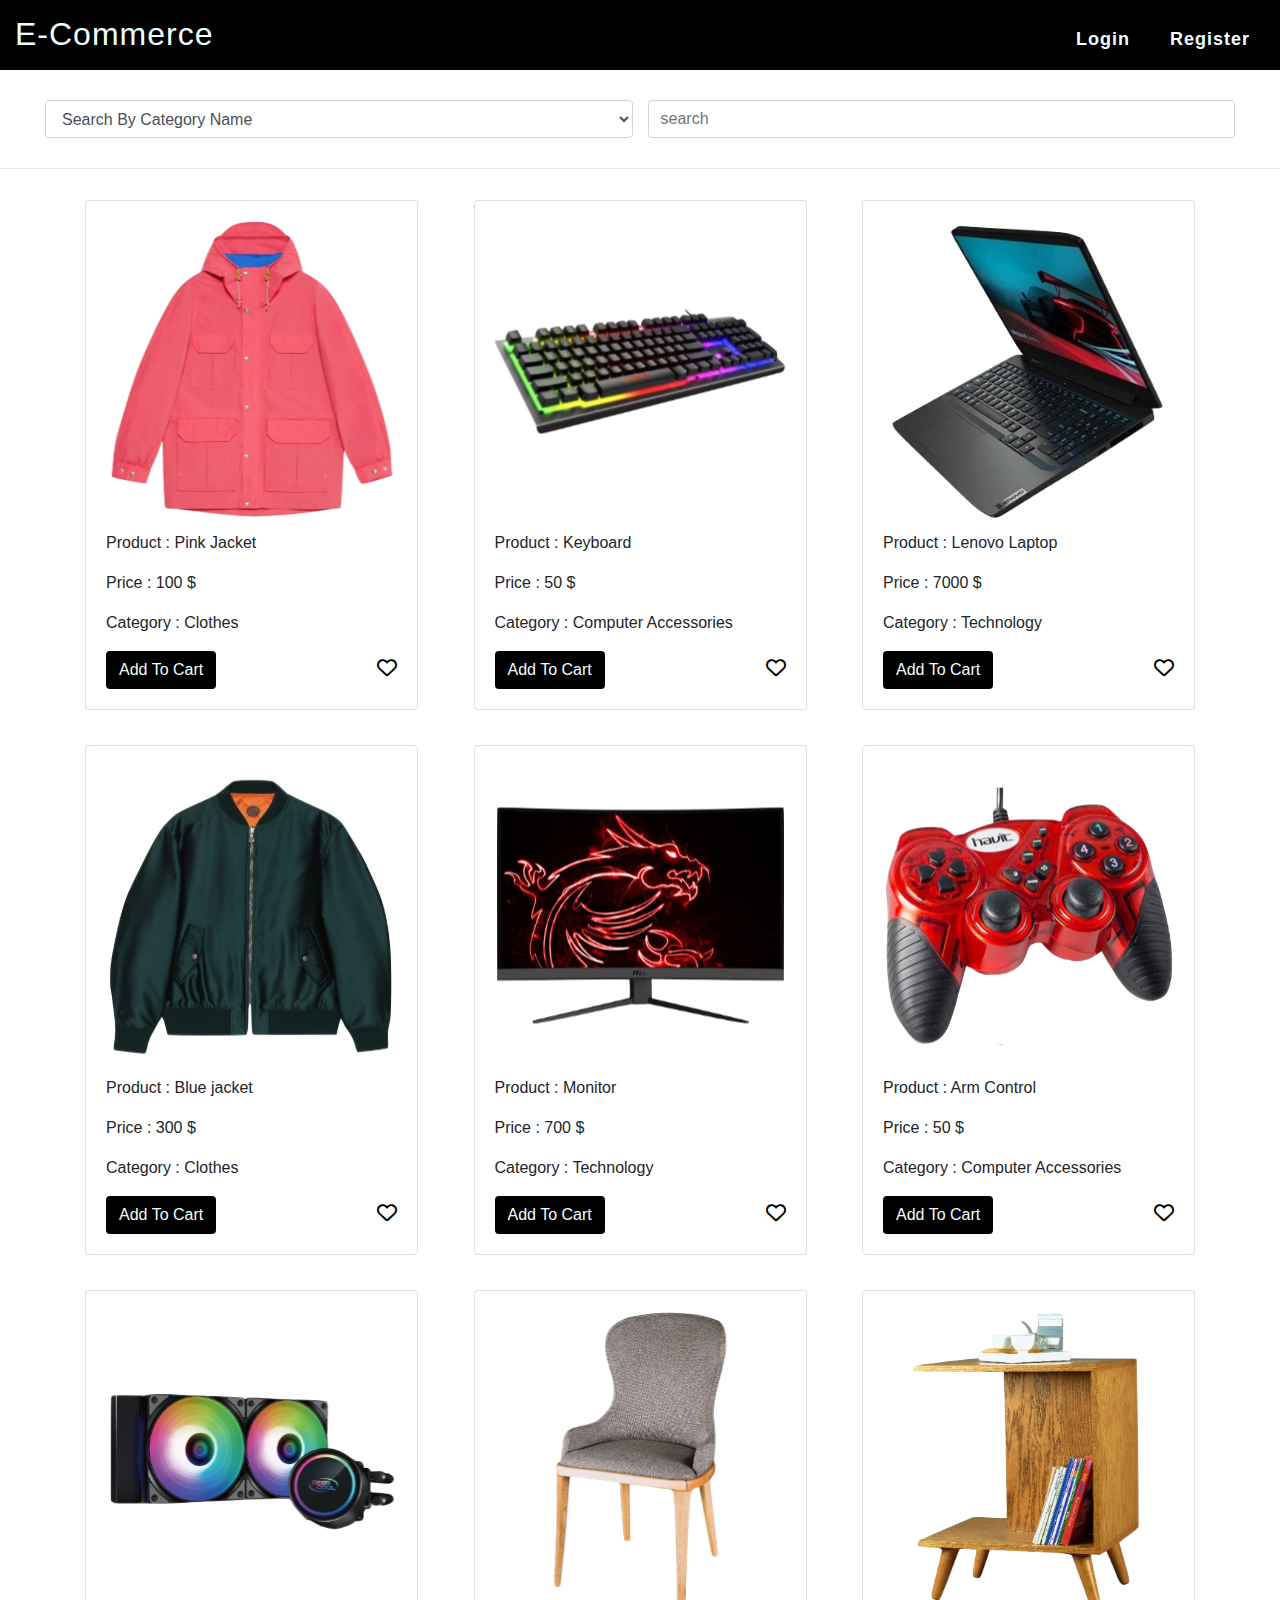
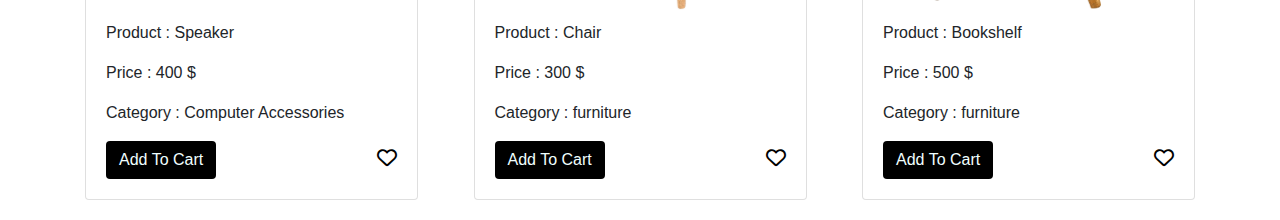
<file: index.html>
<!DOCTYPE html>
<html lang="en">
<head>
    <meta charset="UTF-8">
    <meta http-equiv="X-UA-Compatible" content="IE=edge">
    <meta name="viewport" content="width=, initial-scale=1.0">
    <title>E-commerce | Home Page</title>
        <!-- Latest compiled and minified CSS -->
        <link rel="stylesheet" href="https://cdn.jsdelivr.net/npm/bootstrap@4.6.2/dist/css/bootstrap.min.css">
        <link rel="stylesheet" href="css/style.css">
        <link rel="stylesheet" href="css/all.css">
        <script src="https://cdn.jsdelivr.net/npm/jquery@3.7.1/dist/jquery.slim.min.js"></script>
    <script src="https://cdn.jsdelivr.net/npm/popper.js@1.16.1/dist/umd/popper.min.js"></script>
    <script src="https://cdn.jsdelivr.net/npm/bootstrap@4.6.2/dist/js/bootstrap.bundle.min.js"></script>
   
</head>
<body>

        <header>
            <div class="container-fluid">
                <nav>
                    <h2 class="logo-commerce"><a href="index.html">E-Commerce</a></h2>
                    <ul id="links">
                        <li><a href="login.html">Login</a></li>
                        <li><a href="register.html">Register</a></li>
                    </ul>     
                    
                    <ul class="middle">
                        <li><a href="#" id="user"></a></li>
                    </ul><!-- middle -->
                    <ul id="user_info">
                        
                        <div class="last" style="display: flex;">
                            <li class="shopping_cart">
                                <i class="fas fa-shopping-cart"></i>
                                <span class="badge"></span>
                                <div class="carts_products">
                                    <div></div>
                                    <a href="cartsproducts.html">View All Products</a>
                                </div>
                            </li>
                            <p class="cart-word">Cart</p>
                            <i class="fa-solid fa-sort-down"></i>
                            <li><a href="#" id="logout">Log Out</a></li>
                        </div><!-- last -->
                    </ul>
                </nav>  
            </div><!-- container-fluid -->
        </header>




        <section class="home">

            <div class="container-fluid">
                <div class="form-group">
                    <select class="form-control input" id="category-list" name="sellist1">
                        <option>Search By Category Name</option>
                        <option>Clothes</option> 
                        <option>Technology</option>
                        <option>Computer Accessories</option>
                        <option>furniture</option>
                    </select>
                    <input type="text" class="form-control input" id="srch" placeholder="search">
                </div><!-- form-group  -->
            </div><!-- container-fluid -->
            <hr>
            <div class="container">
                <div class="products">

                    <div class="product_item card">
                        <img src="images/1.svg" alt="" >
                        <p>Product : Jacket</p>
                        <p>price : 100 $</p>
                        <p>Category : Clothes</p>
                        <div class="card-foot">
                            <button class="btn" id="btn-add">Add To Cart</button>
                            <i class="fa-regular fa-heart" ></i>
                        </div><!-- card-foot -->
                    </div><!-- product_item -->
                </div><!-- products -->
            </div><!-- container -->
        </section>
    

<script src="https://cdn.jsdelivr.net/npm/jquery@3.5.1/dist/jquery.slim.min.js"></script>
<script src="https://cdn.jsdelivr.net/npm/popper.js@1.16.1/dist/umd/popper.min.js"></script>
<script src="https://cdn.jsdelivr.net/npm/bootstrap@4.6.1/dist/js/bootstrap.bundle.min.js"></script>
<script src="js/script.js"></script>
<script src="js/register.js"></script>
</body>
</html>
</file>
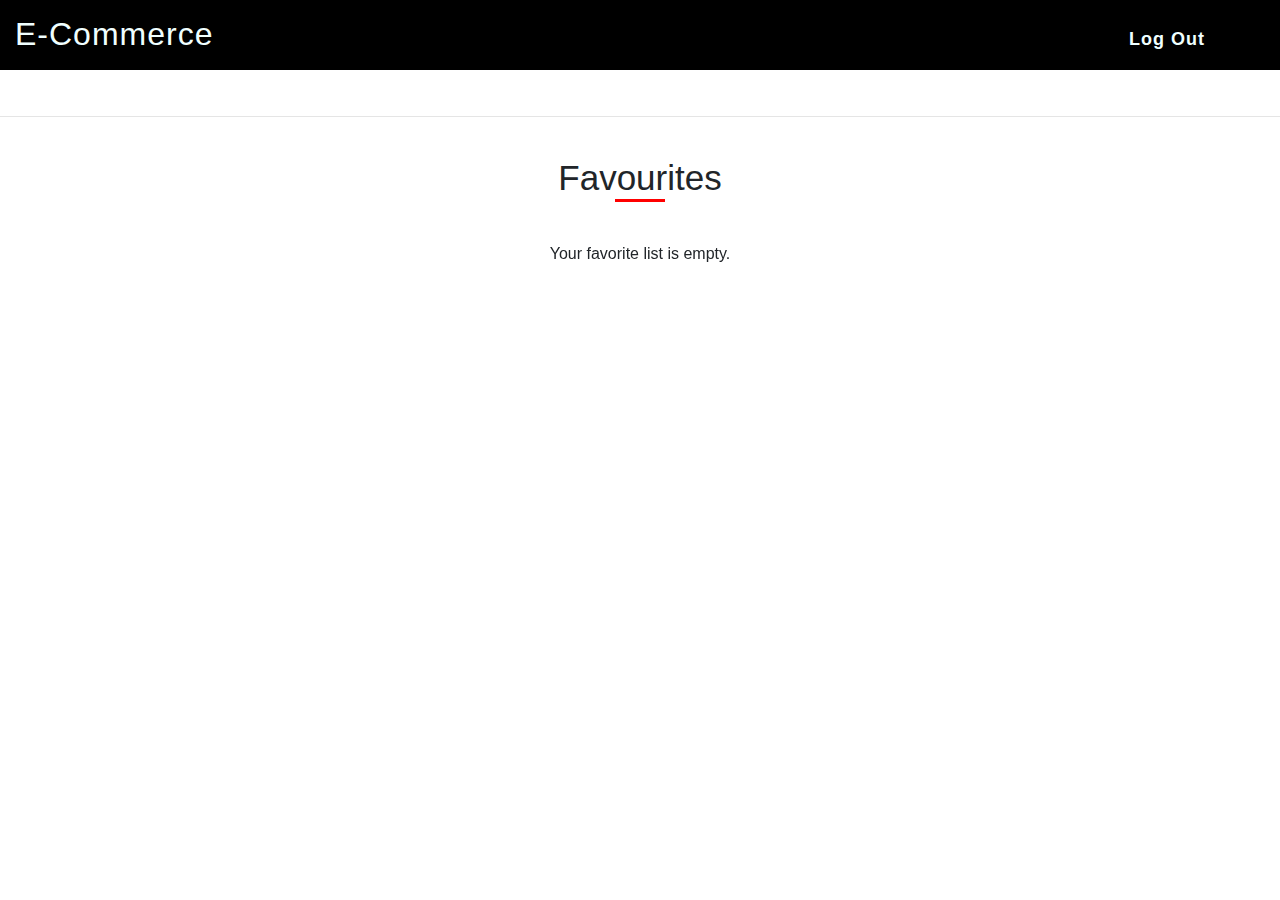
<file: cartsproducts.html>
<!DOCTYPE html>
<html lang="en">
<head>
    <meta charset="UTF-8">
    <meta http-equiv="X-UA-Compatible" content="IE=edge">
    <meta name="viewport" content="width=, initial-scale=1.0">
    <title>E-commerce | Home Page</title>
        <!-- Latest compiled and minified CSS -->
        <link rel="stylesheet" href="https://cdn.jsdelivr.net/npm/bootstrap@4.6.2/dist/css/bootstrap.min.css">
        <link rel="stylesheet" href="css/style.css">
        <link rel="stylesheet" href="css/all.css">
        <script src="https://cdn.jsdelivr.net/npm/jquery@3.7.1/dist/jquery.slim.min.js"></script>
    <script src="https://cdn.jsdelivr.net/npm/popper.js@1.16.1/dist/umd/popper.min.js"></script>
    <script src="https://cdn.jsdelivr.net/npm/bootstrap@4.6.2/dist/js/bootstrap.bundle.min.js"></script>
   
</head>
<body>

        <header class="header-cart">
            <div class="container-fluid">
                <nav>
                    <h2><a href="index.html">E-Commerce</a></h2> 
                    <li style="list-style: none; margin-right:60px"><a href="#" id="logout">Log Out</a></li> 
                </nav>  
            </div><!-- container-fluid -->
        </header>

    <section class="home">
        <div class="container">
            <div class="products">
                
            </div>
            <div class="total-price-container"></div>
        </div>
        <hr id="hr">
        <h2 id="fav-header">
            Favourites
            <div class="header-line"></div>
        </h2>
        <div class="favorites-products"></div>
    </section>
    

<script src="https://cdn.jsdelivr.net/npm/jquery@3.5.1/dist/jquery.slim.min.js"></script>
<script src="https://cdn.jsdelivr.net/npm/popper.js@1.16.1/dist/umd/popper.min.js"></script>
<script src="https://cdn.jsdelivr.net/npm/bootstrap@4.6.1/dist/js/bootstrap.bundle.min.js"></script>
<script src="js/carts.js"></script>
<script src="js/user.js"></script>
</body>
</html>
</file>
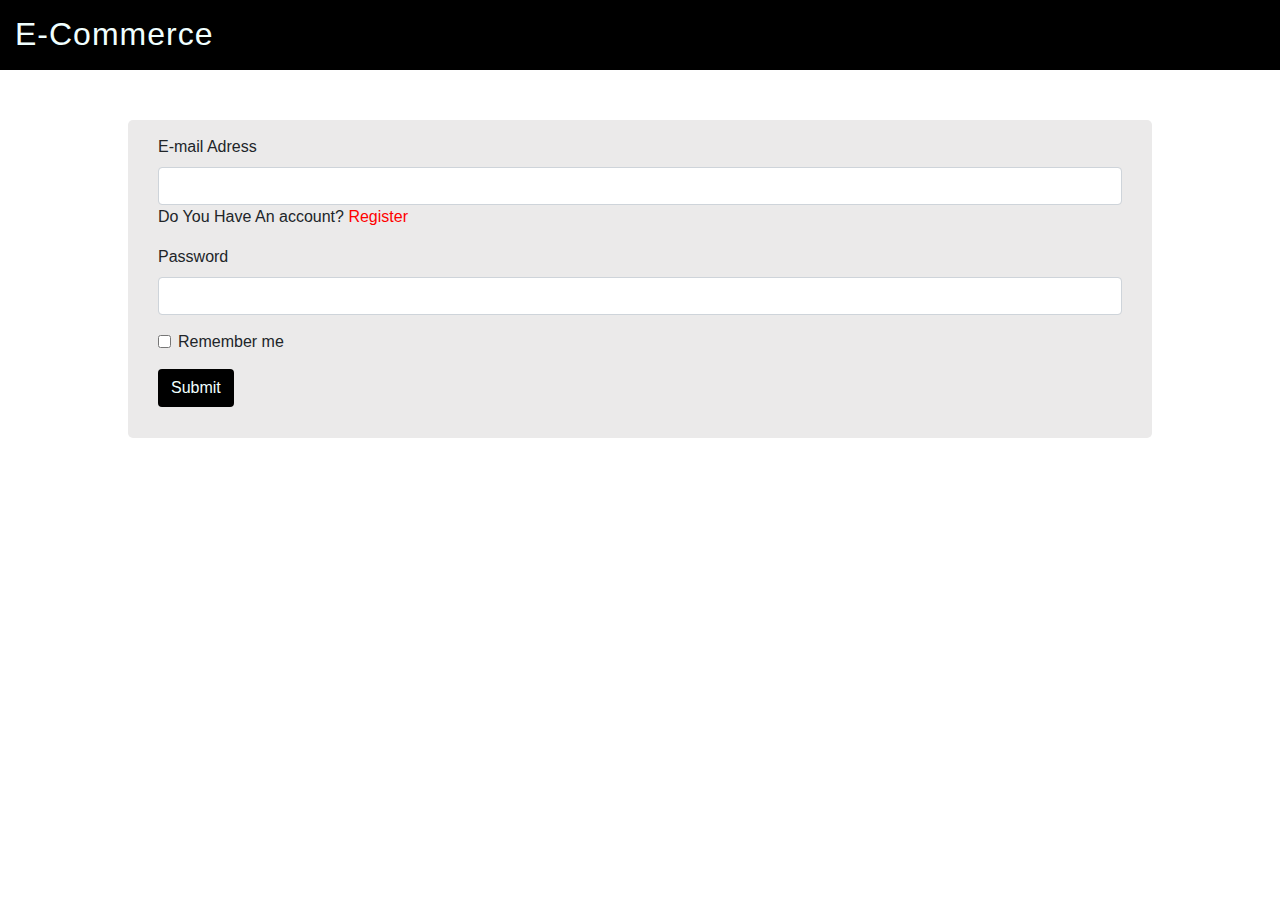
<file: login.html>
<!DOCTYPE html>
<html lang="en">
<head>
    <meta charset="UTF-8">
    <meta http-equiv="X-UA-Compatible" content="IE=edge">
    <meta name="viewport" content="width=, initial-scale=1.0">
    <title>E-commerce | Home Page</title>
        <!-- Latest compiled and minified CSS -->
        <link rel="stylesheet" href="https://cdn.jsdelivr.net/npm/bootstrap@4.6.2/dist/css/bootstrap.min.css">
        <link rel="stylesheet" href="css/style.css">
        <link rel="stylesheet" href="css/all.css">
        <script src="https://cdn.jsdelivr.net/npm/jquery@3.7.1/dist/jquery.slim.min.js"></script>
    <script src="https://cdn.jsdelivr.net/npm/popper.js@1.16.1/dist/umd/popper.min.js"></script>
    <script src="https://cdn.jsdelivr.net/npm/bootstrap@4.6.2/dist/js/bootstrap.bundle.min.js"></script>
   
</head>
<body>

        <header>
            <div class="container-fluid">
                <nav>
                    <h2><a href="index.html">E-Commerce</a></h2>  
                </nav>  
            </div><!-- container-fluid -->
        </header>
    
    <section class="section-form">
        <div class="container">
            <form class="form-group" >

                <label for="mail">E-mail Adress</label>
                <input type="text" class="form-control" id="mail">
                <p>Do You Have An account? <a href="register.html" style="color: red;">Register</a></p>


                <label for="pwd">Password</label>
                <input type="password" class="form-control" id="pwd">

                <label class="form-check-label">
                    <input type="checkbox" class="form-check-input" value=""><span>Remember me</span> 
                </label>

                <button class="btn" id="submit">Submit</button>

            </form>
        </div><!-- container -->
    </section>





    

<script src="https://cdn.jsdelivr.net/npm/jquery@3.5.1/dist/jquery.slim.min.js"></script>
<script src="https://cdn.jsdelivr.net/npm/popper.js@1.16.1/dist/umd/popper.min.js"></script>
<script src="https://cdn.jsdelivr.net/npm/bootstrap@4.6.1/dist/js/bootstrap.bundle.min.js"></script>
<script src="js/login.js"></script>
</body>
</html>
</file>
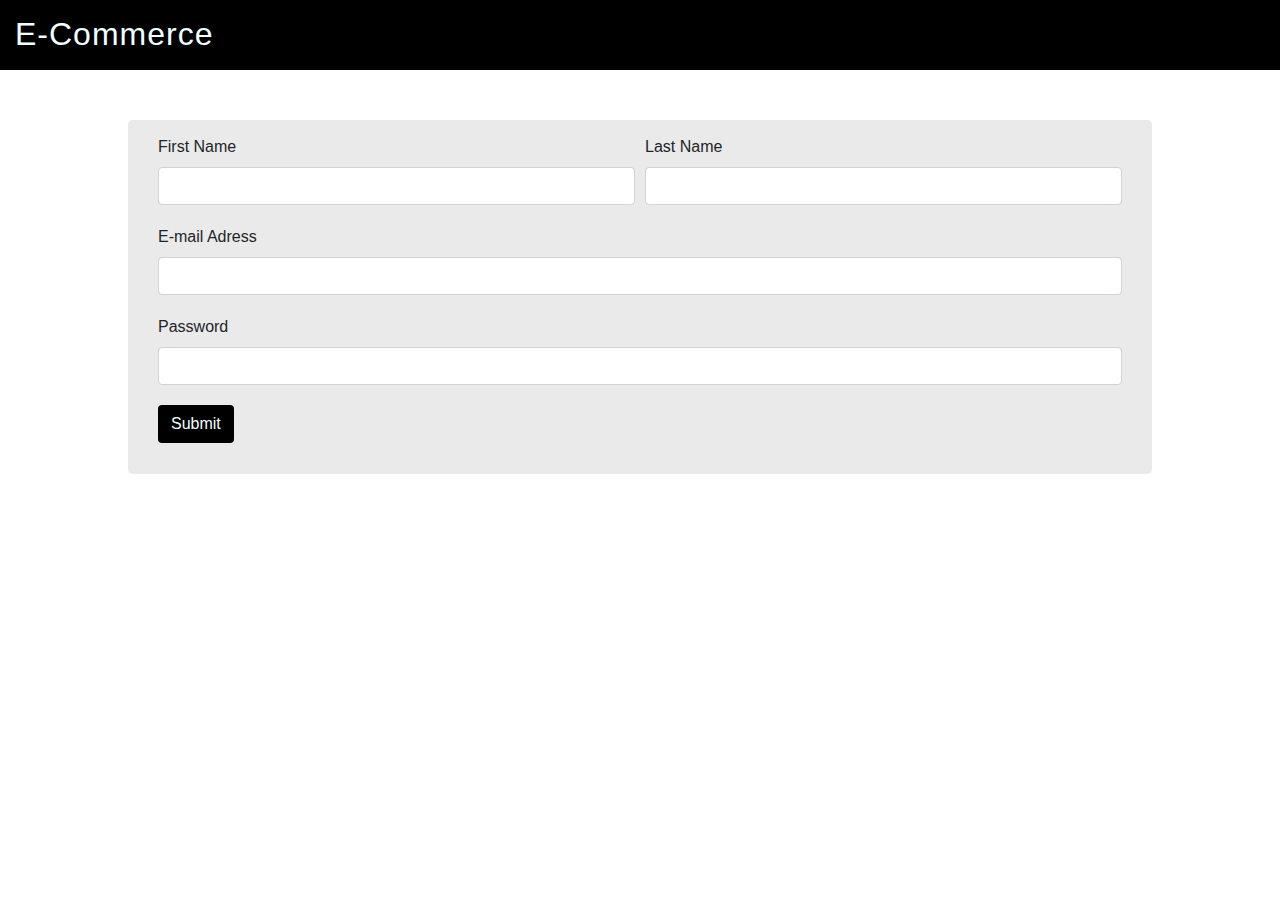
<file: register.html>
<!DOCTYPE html>
<html lang="en">
<head>
    <meta charset="UTF-8">
    <meta http-equiv="X-UA-Compatible" content="IE=edge">
    <meta name="viewport" content="width=, initial-scale=1.0">
    <title>E-commerce | Home Page</title>
        <!-- Latest compiled and minified CSS -->
        <link rel="stylesheet" href="https://cdn.jsdelivr.net/npm/bootstrap@4.6.2/dist/css/bootstrap.min.css">
        <link rel="stylesheet" href="css/style.css">
        <link rel="stylesheet" href="css/all.css">
        <script src="https://cdn.jsdelivr.net/npm/jquery@3.7.1/dist/jquery.slim.min.js"></script>
    <script src="https://cdn.jsdelivr.net/npm/popper.js@1.16.1/dist/umd/popper.min.js"></script>
    <script src="https://cdn.jsdelivr.net/npm/bootstrap@4.6.2/dist/js/bootstrap.bundle.min.js"></script>
   
</head>
<body>

        <header>
            <div class="container-fluid">
                <nav>
                    <h2><a href="index.html">E-Commerce</a></h2>
                </nav>  
            </div><!-- container-fluid -->
        </header>

        <section class="section-form">
            <div class="container">
                <form class="form-group" >

                    <div class="name-labels">
                        <div class="name">
                            <label for="mail">First Name</label>
                            <input type="text" class="form-control Reg-input" id="f-name">
                        </div><!-- name-labels -->
                        

                        <div class="name">
                            <label for="mail">Last Name</label>
                            <input type="text" class="form-control Reg-input" id="l-name">
                        </div><!-- name -->
                    </div><!-- name-labels -->
                    
                    <label for="mail">E-mail Adress</label>
                    <input type="text" class="form-control Reg-input" id="mail">

                    <label for="pwd">Password</label>
                    <input type="password" class="form-control Reg-input" id="pwd">
                   
    
                    <button class="btn" id="submit">Submit</button>
    
                </form>
            </div><!-- container -->
        </section>
    

<script src="https://cdn.jsdelivr.net/npm/jquery@3.5.1/dist/jquery.slim.min.js"></script>
<script src="https://cdn.jsdelivr.net/npm/popper.js@1.16.1/dist/umd/popper.min.js"></script>
<script src="https://cdn.jsdelivr.net/npm/bootstrap@4.6.1/dist/js/bootstrap.bundle.min.js"></script>
<script src="js/register.js"></script>
</body>
</html>
</file>
<file: css/style.css>
* {
    margin: 0px;
    padding: 0px;
    box-sizing: border-box;
}
body {
    font-family:'Franklin Gothic Medium', 'Arial Narrow', Arial, sans-serif;
}
body::-webkit-scrollbar {
    height: 240px;
    width :thin;
  }
  body::-webkit-scrollbar {
    width: 5px;
    height: 5px;
  }
  body::-webkit-scrollbar-thumb {
    background-color:rgb(0, 0, 0);
    border-radius: 80px;
  }
  body::-webkit-scrollbar-track {
    display: none;
  }
/* ==================================================header=================================== */
a:hover{
    text-decoration: none;
}
li a , h2 a{
    color: azure
}
li a:hover{
    color: azure;
}
h2 a:hover{
    color: azure;
}
nav {
    margin: auto;
    display: flex;
    justify-content:space-between;
    align-items:baseline;
}
header {
    height: 70px;
    background-color:black;
    color: azure;
    padding: 10px 0;
    letter-spacing: 1px;
    font-weight: bold;
}
 header nav   #links {
    list-style: none;
    display: flex;
    margin-left: auto;
}

header nav #user_info{
    margin-right: 50px;
    display: none;
    list-style: none;
}
header nav #user_info .shopping_cart{
    margin-right: 25px;
}
nav ul#user_info li i {
    display: block;
    color: #fff;
    font-size: 25px;
    cursor: pointer;
}
nav ul#user_info li{
    margin: 0px 10px;
    position: relative;
}
nav ul#user_info li .badge {
    position: absolute;
    width: 18px;
    height: 18px;
    color: #fff;
    text-align: center;
    display: block;
    border-radius: 50%;
    bottom:10px;
    right:-15px;
    font-size: 13px;
    display: none;
}
#user_info .cart-word, #user_info li a,#logout ,#links li a{
    font-weight: bold;
    font-size: 18px;
}
#user_info .cart-word{
    margin-left:-12px;
    padding-right:15px ;
}
.fa-sort-down,.fa-sort-up{ 
    margin-left:-10px;
    margin-right: 10px;
}
.fa-sort-up {
    position: relative;
    bottom: -9px; 
}
@media (max-width: 767px) {
    #user_info .cart-word{
        display: none;
    }
    .logo-commerce{
        font-size: 16px;
    }
    nav ul#user_info li .badge {
        bottom: -9px;
    }
}
.carts_products {
    position: absolute;
    z-index: 1050;
    width:210px;
    transform: translate(-40px,0);
    background-color:rgb(0, 0, 0);
    top: 56px;
    padding: 10px;
    border: none;
    display: none;
    border-radius: 15px;
}
.carts_products a {
    display: block;
    color: #000000;
    margin: 4px 0;
    width: 100%;
    padding: 5px;
    background-color: azure;
    text-align: center;
    text-decoration: none;
    border-radius: 50px;
    font-size: 17px;
    font-weight: bold;
    margin-top: 15px;
}
.carts_products a:hover{
    color: #000000;
}
.carts_products div {
    padding: 5px;
    position: relative;
    z-index: 10;
    max-height: 300px; 
    overflow-y: auto; 
}
.carts_products div::-webkit-scrollbar {
    height: 240px;
    width :thin;
    }
.carts_products div::-webkit-scrollbar {
    width: 5px;
    height: 5px;
    }
.carts_products div::-webkit-scrollbar-thumb {
    background-color:azure;
    border-radius: 80px;
    }
.carts_products div::-webkit-scrollbar-track {
    display: none;
    }
.middle{
    cursor: default;
    list-style: none;
    }
.middle li a{
    color: azure;
    cursor: default;
    font-size: 22px;
    font-weight: bold;
    font-style: italic;
    }
header nav  #links li{
    padding: 15px;
    cursor: pointer;
    margin-left: 10px;
    color: azure;
}
@media (min-width: 768px) {
    header h2{
        margin-top: 5px;
    }
}
@media (max-width: 767px) {
    h2{
        font-size: 20px;
        margin-top: 15px;
    }
    #links li{
        font-size: 14px;
    }
    .input{
        font-size: 14px;
    }
    .middle{
        display: none;
    }
    .carts_products{
        margin-right: 10px;
    }
    .form-group{
        flex-direction: column-reverse;
    }
}
.cart-item{
    background-color: azure;
    color: #000000;
    margin-bottom: 10px;
    border-radius: 5px;
}
.item-actions{
    display: flex;
    justify-content: space-between;
}
.plus{
    font-size: 25px;
    font-weight: bold;
    color: green;
    border-radius: 5px;
    cursor: pointer;
    padding: 10px;
    border: none;
    border: none;
    background-color: transparent;
}
.minus{
    font-size: 25px;
    font-weight: bold;
    color:  red;
    border-radius: 5px;
    cursor: pointer;
    padding: 10px;
    border: none;
    background-color: transparent;
}
.remove{
    border: none;
    border-radius: 5px;
    cursor: pointer;
    padding:10px;
    background-color: rgb(255, 113, 113);
}
.remove:hover{
    background-color: rgb(255, 0, 0);
}
.cart-item span , .cart-item p ,.cart-item p .item-counter{
    font-size: 18px;
}
/* ==================================================Home====================================== */
.form-control:focus {
    color: #495057;
    background-color: #fff;
    border-color: #000000;
    outline: 0;
    box-shadow: 0 0 0 .2rem rgba(0, 0, 0, 0.5);
}
.form-control {
    outline: none!important;
}
.btn:focus{
    border-color: #000000;
    box-shadow: 0 0 0 .2rem rgba(0, 0, 0, 0.5);
}
input[type="checkbox"]:checked {
    accent-color: black; 
}
.form-group select option:hover{
    color: white !important;
    background-color: #000000 !important;
    
}
.home .form-group{
    margin: 30px;
    display: flex;
    gap: 15px;
}
.home .form-group .input::before {
    border-color: rgb(0, 0, 0);
}
.home .form-group .input::before:focus{
        border-color:rgb(0, 0, 0);
        outline: 0;
}
.products{
    display: flex;
    flex-wrap: wrap;
    gap: 5%;
    justify-content: center;
}
.products .product_item {
    margin-top:15px;
    margin-bottom:20px;
    padding: 20px;
    transition: 0.5s;
}
.products .product_item:hover{
    border-color: black;
    transition: 0.5s;
    transform: translateY(-10px);
}
.products .product_item img{
    width: 291px;
    height: 300px;
    margin-bottom: 10px;
    transition: 0.5s;
}
.products .product_item img:hover{
    transform: scale(1.1);
    transition: 0.5s;
}
.btn{
    background-color: black;
    color: azure;
}
.btn:hover{
    color: azure;
}
.products .product_item .card-foot{
    display: flex;
    justify-content: space-between;
    align-items: baseline;
}
.products .product_item .card-foot i{
    font-size: 20px;
    cursor: pointer;
}
.products .product_item .card-foot i {
    color: black; 
    transition: color 0.3s ease, transform 0.3s ease; 
    }
.products .product_item .card-foot i:hover {
    color: red; 
    transform: scale(1.1);
    }
.products .product_item .card-foot i:hover:before {
    content: "\f004";
    font-family: "Font Awesome 5 Free";
    font-weight: 900;
    }
  /* ========================================login & Register=========================================== */
.section-form{
    margin: auto;
    padding: 15px;
    background-color: rgb(235, 234, 234);
    width: 80%;
    border-radius: 5px;
    margin-top: 50px;
}
.section-form .form-check-label {
    margin: 15px 0px;
}
.section-form .form-check-input{
    margin-left: 0;
}
.section-form .form-check-label span{
    margin-left: 20px;
}
.section-form .btn{
    display: block;
}
.section-form .name-labels{
    display: flex;
    gap: 10px;
}  
.section-form .name{
    display: flex;
    flex-direction: column;
    width: 50%;
}
.section-form .Reg-input{
    margin-bottom: 20px;
}
/* ==============================inCartPage================= */
.header-cart{
    margin-bottom: 30px;
}
.inCartPage{
    border-radius: 50px;
}
@media (min-width: 767px) {
    .inCartPage{
        display:flex;
        flex-direction: row;
    }
    .inCartPage {
        height: 300px;
        width: 450px;
    }
    .products .inCartPage img{
        width: 200px;
        height: 300px;
        margin-right: 50px;
    }
}
.total-price-container{
    text-align: center;
}
.total-price-container p{
    font-size: 25px;
}
/* ============== favourite======== */
.fav{
    width: 350px;
    height: 350px;
    padding: 20px;
    border-radius: 50px;
    margin: 20px;
}
.fav img{
    width: 200px;
    height: 200px;
    margin: auto;
}
/* ================================== */
.fav {
    position: relative;
    transition: 0.5s;
    margin-bottom: 50px;
}
.fav:hover {
    transition: 0.5s;
    transform: translateY(-10px); 
    border-color: red; 
}
/* ========================== */
.fav img{
    transition: 0.5s;
}
.fav img:hover{
    transform: scale(1.1);
    transition: 0.5s;
}
.fav .heart{
    display: flex;
    align-items: center;
    justify-content: space-between;
}
.fav .heart i{
    margin-bottom:3%;
    font-size: 25px;
}
.fav .heart i{
    transition: color 0.3s ease, transform 0.3s ease;
    }
.fav .heart i:hover {
    cursor: pointer;
    color: red; 
    transform: scale(1.1);
    }
.favorites-products span{
    display: block;
    margin: auto;
    }
.favorites-products {
    display: flex;
    }
  /* ============================== favourites scroll ============= */
.favorites-products {
    width: 90%; 
    margin: auto;
    display: flex;
    gap: 16px;
    overflow-x: auto;
    scroll-behavior: smooth;
    will-change: transform; 
    justify-content: flex-start; 
    }
.favorites-products .fav {
    min-width: 350px;
    height:350px;
    display: flex;
    justify-content: center;
    transition: transform 0.3s ease, opacity 0.3s ease; 
    opacity: 1;
    flex-shrink: 0;
    flex-grow: 0;
    flex-basis: auto; 
    }
.favorites-products::-webkit-scrollbar {
    display: none;
    }
 /* ==============================favourites scroll ============= */
#fav-header{
    text-align: center;
    margin-bottom: 20px;
    font-size: 35px;
    margin: 40px;
    transition: 0.5s;
}
.header-line{
    width: 50px;
    height: 3px;
    background-color: #ff0000;
    margin: auto;
    transition: 0.5s;
}
#fav-header:hover .header-line{
    width: 120px;
    transition: 0.5s;
}
</file>
